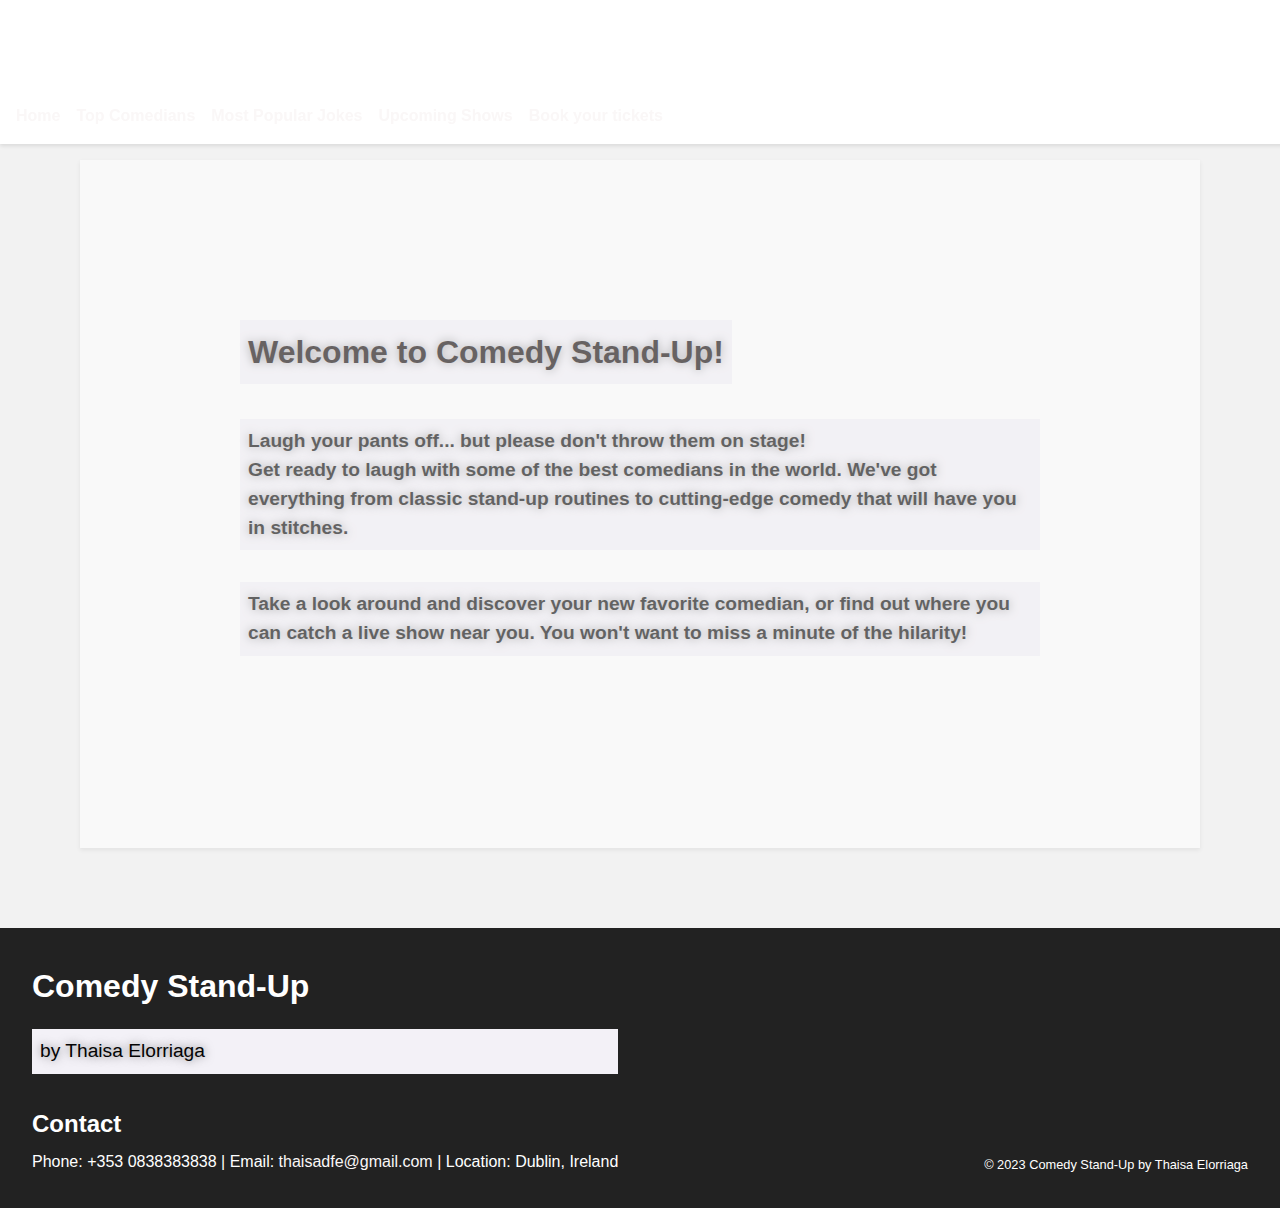
<file: index.html>
<!DOCTYPE html>
<html>

<head>
  <meta charset="UTF-8">
  <title>Laughing together</title>
  <link rel="stylesheet" href="CSS for UCD project.css">
</head>

<body>
  <header>
    <h1>Don't laugh at this project!</h1>
    <nav>
      <ul>
        <li><a href="UCD Project.html">Home</a></li>
        <li><a href="Top Comedians page content.html" target="_blank">Top Comedians</a></li>
        <li><a href="Most Popular jokes page content.html" target="_blank">Most Popular Jokes</a></li>
        <li><a href="Upcoming events.html">Upcoming Shows</a></li>
        <li><a href="Book your tickets.html">Book your tickets</a></li>
      </ul>
    </nav>
  </header>
  <main>
    <h2>Welcome to Comedy Stand-Up!</h2>
    <p>Laugh your pants off... but please don't throw them on stage!
      <br>Get ready to laugh with some of the best comedians in the world. We've got everything from classic stand-up
      routines to cutting-edge comedy that will have you in stitches.</p>
    <p>Take a look around and discover your new favorite comedian, or find out where you can catch a live show near you.
      You won't want to miss a minute of the hilarity!</p>
  </main>
  
  <footer>
    <div class="container">
      <div class="footer-content">
        <div class="footer-logo">
          <h3>Comedy Stand-Up</h3>
          <p>by Thaisa Elorriaga</p>
        </div>
        <div class="footer-contact">
          <h4>Contact</h4>
          <p1>Phone: +353 0838383838 |</p1>
          <p1>Email: <a href="mailto:thaisadfe@gmail.com">thaisadfe@gmail.com</a> |</p1>
          <p1>Location: Dublin, Ireland</p1>
        </div>
      </div>
      <div class="footer-copy">
        <br>
        <br>
        <br>
        <br>
        <br>
        <br>
        <br>
        <br>
        <p1>&copy; 2023 Comedy Stand-Up by Thaisa Elorriaga</p1>
      </div>
    </div>
  </footer>
  
</body>

</html>
</file>
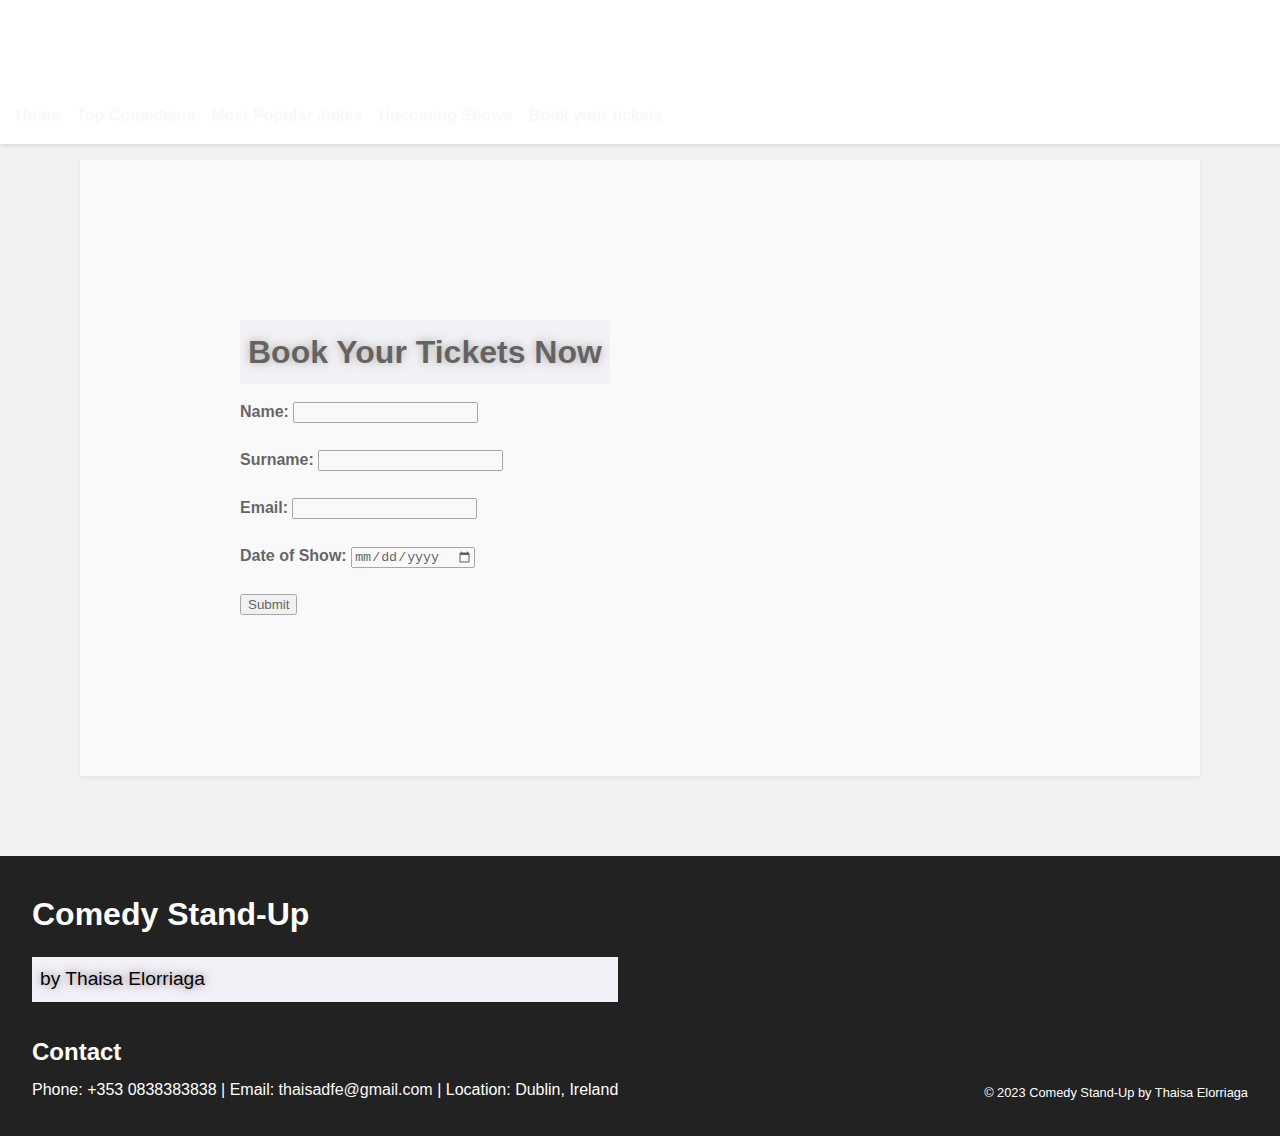
<file: Book your tickets.html>
<!DOCTYPE html>
<html>

<head>
  <meta charset="UTF-8">
  <title>Book your tickets</title>
  <link rel="stylesheet" href="CSS for UCD project.css">
</head>

<body>
  <header>
    <h1>Don't laugh at this project!</h1>
    <nav>
      <ul>
        <li><a href="index.html">Home</a></li>
        <li><a href="Top Comedians page content.html" target="_blank">Top Comedians</a></li>
        <li><a href="Most Popular jokes page content.html" target="_blank">Most Popular Jokes</a></li>
        <li><a href="Upcoming events.html">Upcoming Shows</a></li>
        <li><a href="Book your tickets.html">Book your tickets</a></li>
      </ul>
    </nav>
  </header>

  <main>
  <h2>Book Your Tickets Now</h2>
  <form>
    <label for="name">Name:</label>
    <input type="text" id="name" name="name"><br><br>
    
    <label for="surname">Surname:</label>
    <input type="text" id="surname" name="surname"><br><br>
    
    <label for="email">Email:</label>
    <input type="email" id="email" name="email"><br><br>
    
    <label for="date">Date of Show:</label>
    <input type="date" id="date" name="date"><br><br>
    
    <input type="submit" value="Submit">
  </form>
</main>

  
  <footer>
    <div class="container">
      <div class="footer-content">
        <div class="footer-logo">
          <h3>Comedy Stand-Up</h3>
          <p>by Thaisa Elorriaga</p>
        </div>
        <div class="footer-contact">
          <h4>Contact</h4>
          <p1>Phone: +353 0838383838 |</p1>
          <p1>Email: <a href="mailto:thaisadfe@gmail.com">thaisadfe@gmail.com</a> |</p1>
          <p1>Location: Dublin, Ireland</p1>
        </div>
      </div>
      <div class="footer-copy">
        <br>
        <br>
        <br>
        <br>
        <br>
        <br>
        <br>
        <br>
        <p1>&copy; 2023 Comedy Stand-Up by Thaisa Elorriaga</p1>
      </div>
    </div>
  </footer>
  
</body>

</html>
</file>
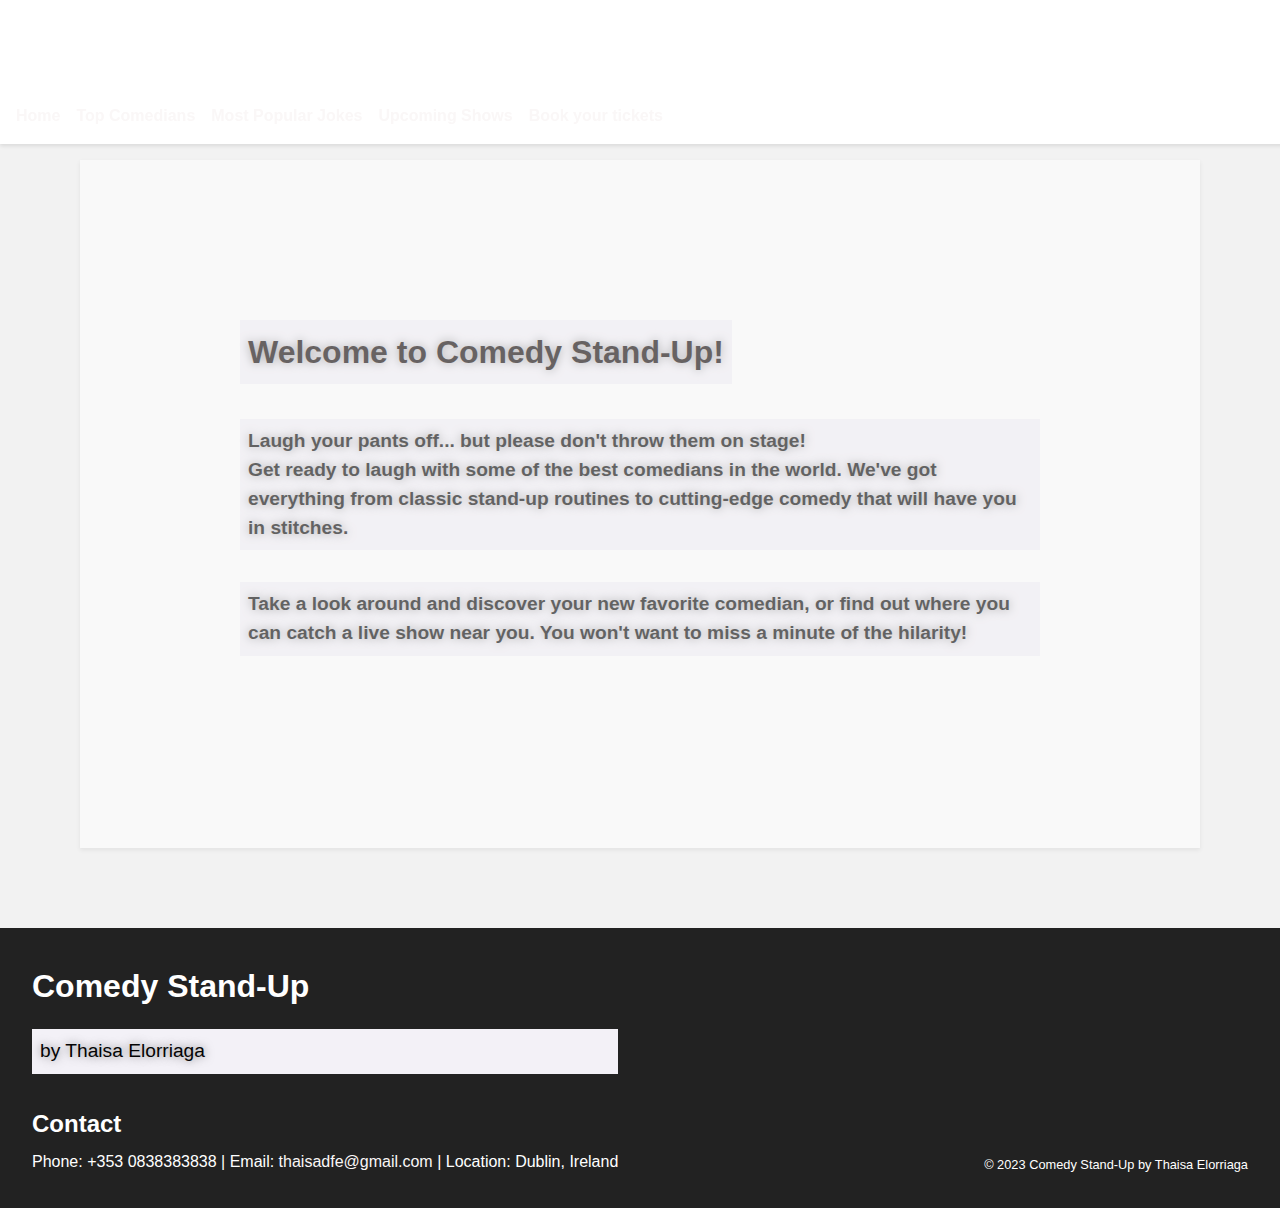
<file: UCD Project.html>
<!DOCTYPE html>
<html>

<head>
  <meta charset="UTF-8">
  <title>Laughing together</title>
  <link rel="stylesheet" href="CSS for UCD project.css">
</head>

<body>
  <header>
    <h1>Don't laugh at this project!</h1>
    <nav>
      <ul>
        <li><a href="index.html">Home</a></li>
        <li><a href="Top Comedians page content.html" target="_blank">Top Comedians</a></li>
        <li><a href="Most Popular jokes page content.html" target="_blank">Most Popular Jokes</a></li>
        <li><a href="Upcoming events.html">Upcoming Shows</a></li>
        <li><a href="Book your tickets.html">Book your tickets</a></li>
      </ul>
    </nav>
  </header>
  <main>
    <h2>Welcome to Comedy Stand-Up!</h2>
    <p>Laugh your pants off... but please don't throw them on stage!
      <br>Get ready to laugh with some of the best comedians in the world. We've got everything from classic stand-up
      routines to cutting-edge comedy that will have you in stitches.</p>
    <p>Take a look around and discover your new favorite comedian, or find out where you can catch a live show near you.
      You won't want to miss a minute of the hilarity!</p>
  </main>
  
  <footer>
    <div class="container">
      <div class="footer-content">
        <div class="footer-logo">
          <h3>Comedy Stand-Up</h3>
          <p>by Thaisa Elorriaga</p>
        </div>
        <div class="footer-contact">
          <h4>Contact</h4>
          <p1>Phone: +353 0838383838 |</p1>
          <p1>Email: <a href="mailto:thaisadfe@gmail.com">thaisadfe@gmail.com</a> |</p1>
          <p1>Location: Dublin, Ireland</p1>
        </div>
      </div>
      <div class="footer-copy">
        <br>
        <br>
        <br>
        <br>
        <br>
        <br>
        <br>
        <br>
        <p1>&copy; 2023 Comedy Stand-Up by Thaisa Elorriaga</p1>
      </div>
    </div>
  </footer>
  
</body>

</html>
</file>
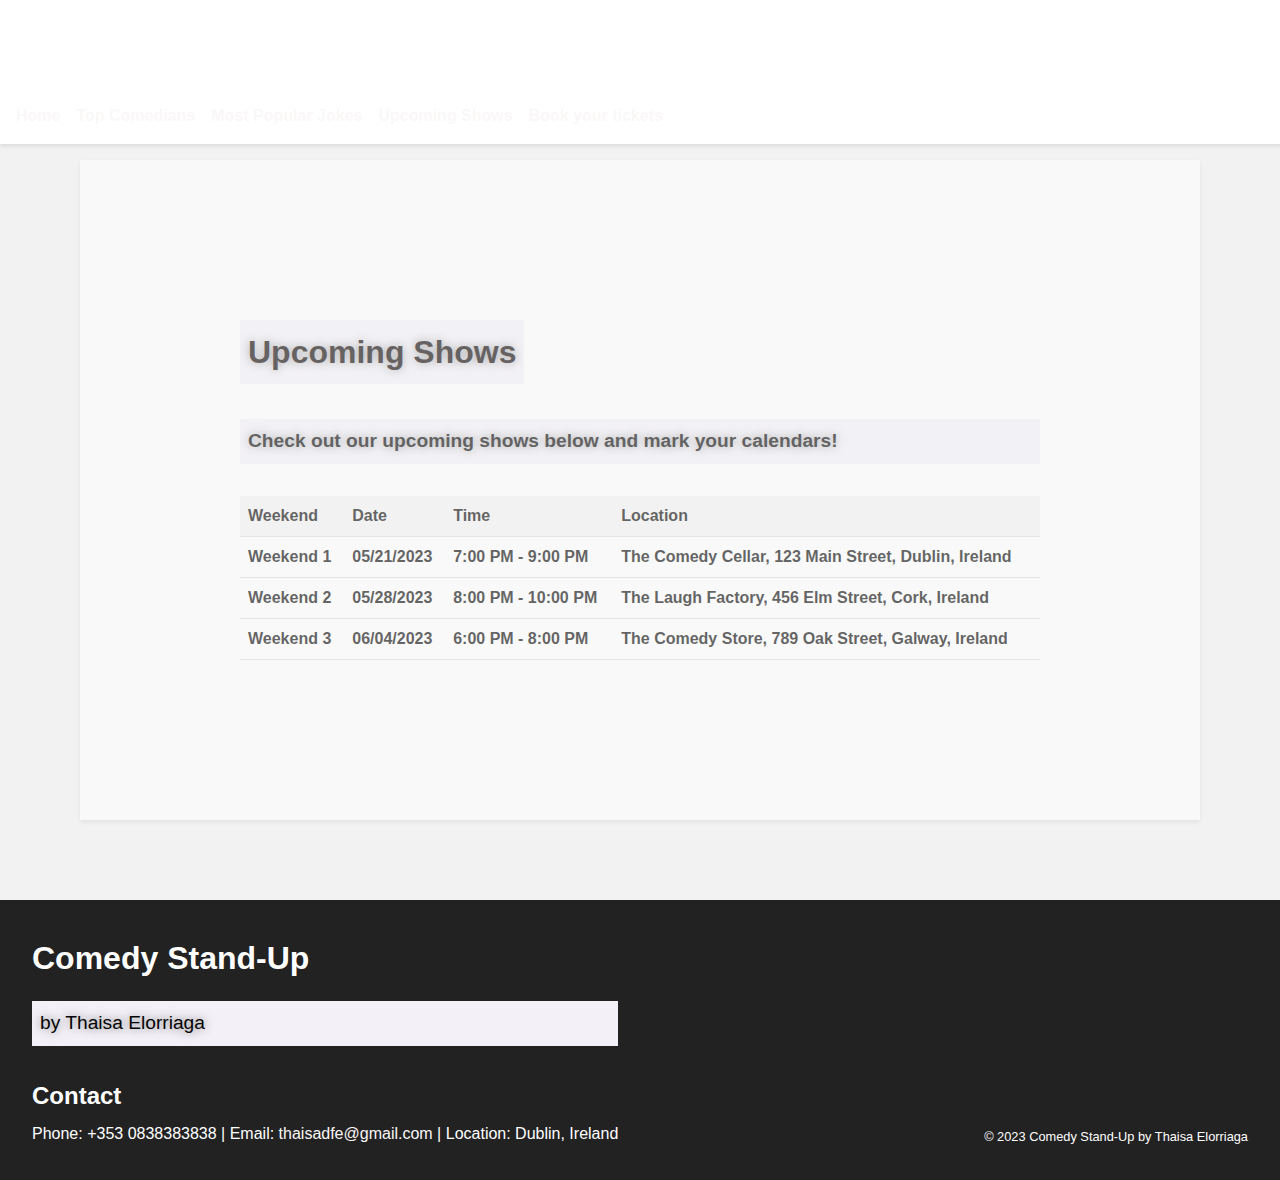
<file: Upcoming events.html>
<!DOCTYPE html>
<html>

<head>
    <meta charset="UTF-8">
    <title>Upcoming Shows</title>
    <link rel="stylesheet" href="CSS for UCD project.css">
</head>

<body>
    <header>
        <h1>Comedy Stand-Up</h1>
        <nav>
            <ul>
                <li><a href="index.html">Home</a></li>
                <li><a href="Top Comedians page content.html">Top Comedians</a></li>
                <li><a href="Most Popular jokes page content.html">Most Popular Jokes</a></li>
                <li><a href="Upcoming events.html">Upcoming Shows</a></li>
                <li><a href="Book your tickets.html">Book your tickets</a></li>
            </ul>
        </nav>
    </header>

    <main>
        <h2>Upcoming Shows</h2>
        <p>Check out our upcoming shows below and mark your calendars!</p>
        <table>
          <tr>
            <th>Weekend</th>
            <th>Date</th>
            <th>Time</th>
            <th>Location</th>
          </tr>
          <tr>
            <td>Weekend 1</td>
            <td>05/21/2023</td>
            <td>7:00 PM - 9:00 PM</td>
            <td>The Comedy Cellar, 123 Main Street, Dublin, Ireland</td>
          </tr>
          <tr>
            <td>Weekend 2</td>
            <td>05/28/2023</td>
            <td>8:00 PM - 10:00 PM</td>
            <td>The Laugh Factory, 456 Elm Street, Cork, Ireland</td>
          </tr>
          <tr>
            <td>Weekend 3</td>
            <td>06/04/2023</td>
            <td>6:00 PM - 8:00 PM</td>
            <td>The Comedy Store, 789 Oak Street, Galway, Ireland</td>
          </tr>
        </table>
      </main>
      
      <style>
        table {
          border-collapse: collapse;
          width: 100%;
        }
        th, td {
          text-align: left;
          padding: 8px;
          border-bottom: 1px solid #ddd;
        }
        th {
          background-color: #f2f2f2;
        }
      </style>
      


    <footer>
        <div class="container">
            <div class="footer-content">
                <div class="footer-logo">
                    <h3>Comedy Stand-Up</h3>
                    <p>by Thaisa Elorriaga</p>
                </div>
                <div class="footer-contact">
                    <h4>Contact</h4>
                    <p1>Phone: +353 0838383838 | </p1>
                    <p1>Email: <a href="mailto:thaisadfe@gmail.com">thaisadfe@gmail.com</a> |</p1>
                    <p1>Location: Dublin, Ireland</p1>
                </div>
            </div>
            <div class="footer-copy">
                <br>
                <br>
                <br>
                <br>
                <br>
                <br>
                <br>
                <br>
                <p1>&copy; 2023 Comedy Stand-Up by Thaisa Elorriaga</p1>
            </div>
        </div>
    </footer>
</body>

</html>
</file>
<file: CSS for UCD project.css>
/* Global Styles */

body {
    font-family: 'Roboto', sans-serif;
    font-size: 16px;
    line-height: 1.5;
    color: #050505;
    background-color: #f2f2f2;
    margin: 0;

}

h1,
h2,
h3 {
    font-weight: bold;
    margin: 0 0 1rem;

}

h1 {
    font-size: 3rem;
}

h2 {
    font-size: 2rem;
    font-size: 2rem;
    font-weight: bold;
    color: #0c0404;
    text-shadow: 0 0 10px rgba(10, 10, 10, 0.5);
    background-color: rgb(243, 241, 247);
    padding: 0.5rem;
    display: inline-block;
    margin-bottom: 1rem;
}

p {
    font-size: 1.2rem;
    color: #040404;
    text-shadow: 0 0 10px rgba(1, 1, 1, 0.5);
    background-color: rgb(243, 241, 247);
    padding: 0.5rem;
    margin-bottom: 2rem;
}


h3 {
    font-size: 1.5rem;
}

a {
    color: #faf7f7;
    text-decoration: none;
    transition: color 0.2s ease-in-out;
}

a:hover {
    color: #dfea06;
    box-shadow: 0 0 10px rgba(65, 138, 6, 0.5);
}

ul {
    list-style: none;
    margin: 0;
    padding: 0;
}

nav ul {
    display: flex;
}

nav li {
    margin-right: 1rem;
}

nav li:last-child {
    margin-right: 0;
}

/* Layout Styles */

header {
    /*This is for the Text*/
    background-color: #fff;
    padding: 1rem;
    box-shadow: 0 2px 4px rgba(0, 0, 0, 0.1);
    position: fixed;
    top: 0;
    left: 0;
    width: 100%;
    z-index: 1;
    font-weight: bold;


    /*This is for the Background*/

    background-image: url('https://media.giphy.com/media/iqdAZhN5mtuwi4kQxU/giphy.gif');
    background-size: cover;
    background-position: center;
    padding: 1rem;
    box-shadow: 0 2px 4px rgba(0, 0, 0, 0.1);
    position: fixed;
    top: 0;
    left: 0;
    width: 100%;
    z-index: 1;
    color: #fff;

}

main {
    max-width: 800px;
    margin: 10rem auto 5rem auto;
    padding: 10rem;
    background-color: #fff;
    box-shadow: 0 2px 4px rgba(0, 0, 0, 0.1);


    /* This is for the background*/

    background-image: url('https://media.giphy.com/media/rDDgn20HfDOP7fvtBF/giphy.gif');
    background-position: center;
    padding: 10rem;
    box-shadow: 0 2px 4px rgba(0, 0, 0, 0.1);
    top: 2;
    left: 30;
    width: 100%;
    color: #060606;
    font-weight: bold;
    background-size: cover;
    opacity: 0.6;
    background-size: 55%;
}

/*footer only*/

footer {
    background-color: #222;
    color: #fff;
    padding: 2rem;
}

.container {
    display: flex;
    justify-content: space-between;
    align-items: center;
    flex-wrap: wrap;
}

.footer-logo {
    text-align: left;
}

.footer-logo h3 {
    font-size: 2rem;
    font-weight: bold;
    margin-bottom: 0.5rem;
}

.footer-logo p1 {
    font-size: 1rem;
    margin: 0;
}

.footer-contact {
    text-align: left;
}

.footer-contact h4 {
    font-size: 1.5rem;
    font-weight: bold;
    margin-bottom: 0.5rem;
}

.footer-contact p1 {
    font-size: 1rem;
    margin: 0;
}

.footer-copy {
    position: right;
    bottom: 0;
    right: 15;
    text-align: right;
    margin: 5 10rem 10rem 5;
  }
  

.footer-copy p1 {
    font-size: 0.8rem;
    margin: 0;
}



/* Page-Specific Styles */

/* Upcoming Shows */

main ul {
    display: grid;
    grid-template-columns: repeat(1, 1fr);
    grid-gap: 2rem;
}

main li {
    display: grid;
    grid-template-columns: repeat(2, 1fr);
    grid-gap: 1rem;
}

main h3 {
    grid-column: 1 / span 2;
}

main a {
    display: inline-block;
    margin-top: 1rem;
    padding: 0.5rem 1rem;
    border: 2px solid #0c0404;
    border-radius: 4px;
    background-color: #5c64ff;
    color: #fff;
    font-weight: bold;
    transition: background-color 0.2s ease-in-out, color 0.2s ease-in-out;
}

main a:hover {
    background-color: transparent;
    color: #ff5c5c;
}
</file>
